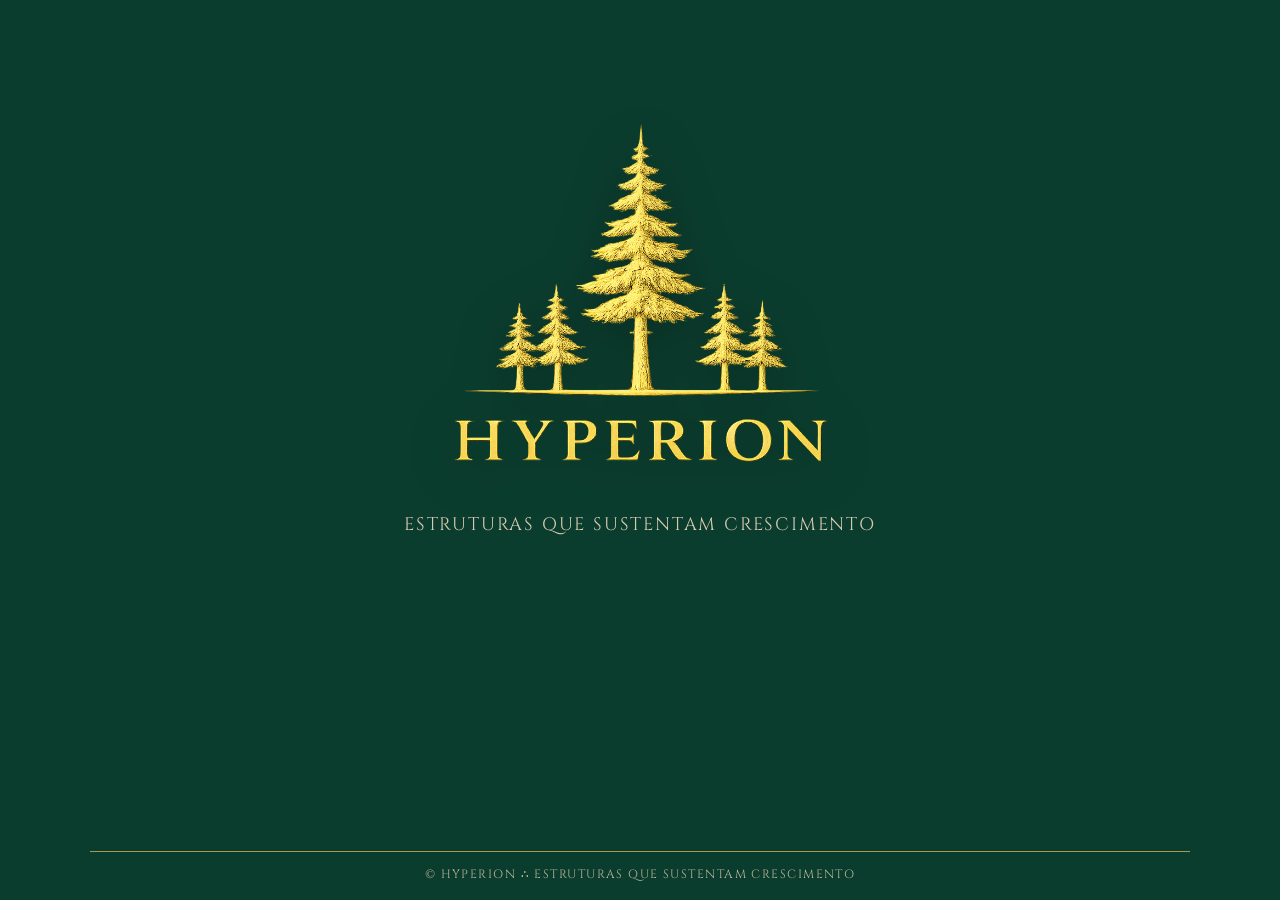
<file: index.html>
<!doctype html>
<html lang="pt-BR">
  <head>
    <meta charset="utf-8" />
    <meta name="viewport" content="width=device-width,initial-scale=1" />
    <meta
      name="description"
      content="Hyperion — ecossistema de produtos, marcas, tecnologia e soluções construídas para durar."
    />

    <link rel="stylesheet" href="styles.css?v=20260927b">

    <link rel="icon" href="images/favicon/favicon.ico" sizes="any">
    <link rel="icon" type="image/png" sizes="32x32" href="images/favicon/favicon-32x32.png">
    <link rel="icon" type="image/png" sizes="16x16" href="images/favicon/favicon-16x16.png">
    <link rel="apple-touch-icon" sizes="180x180" href="images/favicon/apple-touch-icon.png">

    <link rel="preconnect" href="https://fonts.googleapis.com">
    <link rel="preconnect" href="https://fonts.gstatic.com" crossorigin>
    <link
      href="https://fonts.googleapis.com/css2?family=Cinzel:wght@400;500;600&family=Inter:wght@300;400;500&display=swap"
      rel="stylesheet"
    >

    <title>Hyperion — Produtos, marcas e tecnologia</title>
  </head>

  <body>
    <!-- splash -->
    <div class="splash" id="splash" aria-label="Hyperion - Entrada">
      <main class="wrap">
        <img class="logo" src="images/Hyperion.png" alt="Hyperion" />
        <div class="tagline">Estruturas que sustentam crescimento</div>
      </main>
    </div>

    <!-- main -->
    <div class="app" id="app" aria-label="Hyperion - Conteúdo">
      <nav class="menu" aria-label="Menu principal">
        <a href="#home" data-target="home" class="menu-logo" aria-label="Página inicial">
          <img src="images/Hyperion_Trees.png" alt="Hyperion" />
        </a>
        <a href="#o-que-fazemos" data-target="o-que-fazemos">O que fazemos</a>
        <a href="#projetos" data-target="projetos">Projetos</a>
        <a href="#ecossistema" data-target="ecossistema">Ecossistema</a>
        <a href="#contato" data-target="contato">Contato</a>
      </nav>

      <div class="stage">
        <!-- Inicial -->
        <section class="panel is-active" id="home" data-panel>
          <div>
            <div class="kicker">Hyperion</div>

            <h1 class="title-gold">
              Escalar é consequência<br>
              Estrutura é decisão
            </h1>

            <p class="text-space">
              A Hyperion é uma empresa de tecnologia e um ecossistema de produtos,
              marcas e soluções construídos para durar.
            </p>

            <p class="text-space">
              Transformamos boas ideias em estruturas sólidas, combinando tecnologia,
              estratégia, excelência e visão de longo prazo.
            </p>
          </div>
        </section>

        <!-- Ecossistema -->
        <section class="panel" id="ecossistema" data-panel>
          <div>
            <div class="kicker">O ecossistema</div>

            <h2 class="title-gold">
              Diferentes identidades<br>
              Uma mesma filosofia
            </h2>

            <p class="text-space">
              Na natureza, um ecossistema reúne elementos distintos que convivem,
              evoluem e compartilham o mesmo ambiente sem perder sua individualidade.
              A Hyperion segue esse mesmo princípio.
            </p>

            <p class="text-space">
              <span class="title-gold"><b>Hyperion • </b></span>
              Tecnologia, produtos digitais e consultoria estratégica.
            </p>

            <p class="text-space">
              <span class="title-gold"><b>Monte Prado • </b></span>
              Limoncello artesanal, produzido em pequenos lotes a partir de uma
              receita autêntica da Toscana.
            </p>

            <p class="text-space">
              <span class="title-gold"><b>CatNatura • </b></span>
              Informação, educação e cuidado para tutores de gatos e pessoas que
              compartilham o amor pelos animais.
            </p>

            <p class="text-space">
              Cada marca possui sua própria voz, seu próprio público e seus próprios
              objetivos. O que as conecta é o compromisso com autenticidade,
              excelência e construção de valor no longo prazo.
            </p>
          </div>
        </section>

        <!-- O que fazemos -->
        <section class="panel" id="o-que-fazemos" data-panel>
          <div>
            <div class="kicker">O que fazemos</div>

            <h2 class="title-gold">
              Ideias transformadas<br>
              em estruturas duradouras
            </h2>

            <p class="text-space">
              <span class="title-gold"><b>Produtos próprios • </b></span>
              Criamos soluções digitais para mercados específicos, desenvolvidas
              com profundidade, visão de produto e potencial de longo prazo.
            </p>

            <p class="text-space">
              <span class="title-gold"><b>Tecnologia e engenharia • </b></span>
              Projetamos arquiteturas, sistemas e operações capazes de crescer com
              consistência, segurança e organização.
            </p>

            <p class="text-space">
              <span class="title-gold"><b>Consultoria estratégica • </b></span>
              Atuamos de forma seletiva em desafios de arquitetura, escalabilidade,
              reestruturação e sustentação de software.
            </p>

            <p class="text-space">
              Poucos projetos, envolvimento real e decisões fundamentadas. Não
              trabalhamos com volume: trabalhamos com contexto, responsabilidade e
              excelência.
            </p>
          </div>
        </section>

        <!-- Projetos -->
        <section class="panel" id="projetos" data-panel>
          <div>
            <div class="kicker">Produtos e projetos</div>

            <h2 class="title-gold">
              Construído com propósito<br>
              Pensado para permanecer
            </h2>

            <p class="text-space">
              A Hyperion desenvolve produtos próprios e participa de projetos
              selecionados nos quais tecnologia, estratégia e execução precisam
              caminhar juntas.
            </p>

            <h3 class="title-gold projects">Projetos realizados</h3>

            <!-- Imagens normalizadas em images/ourwork: todas em canvas de 300x300 px. -->
            <div class="project-logos" aria-label="Projetos realizados">
              <a href="https://www.makespaces.com.br/" target="_blank" rel="noopener noreferrer" aria-label="Conheça o Make Space">
                <img class="our-work" src="images/ourwork/MakeSpace.png" alt="Make Space" width="150" height="150">
              </a>

              <a href="http://www.adrielleharmoniza.com.br/" target="_blank" rel="noopener noreferrer" aria-label="Conheça a Clínica Adrielle Fontoura de Souza">
                <img class="our-work" src="images/ourwork/AFSE.png" alt="Clínica Adrielle Fontoura de Souza" width="150" height="150">
              </a>

              <a href="./works/private-work.html" target="_blank" rel="noopener noreferrer" aria-label="Conheça o projeto Ivy">
                <img class="our-work" src="images/ourwork/Ivy.png" alt="Ivy • Solução em Recorrência" width="150" height="150">
              </a>

              <a href="https://catalogo.zfoods.com.br" target="_blank" rel="noopener noreferrer" aria-label="Conheça a Z Foods">
                <img class="our-work" src="images/ourwork/ZFoods.png" alt="Z Foods • Carnes Premium" width="150" height="150">
              </a>

              <a href="./works/private-work.html" target="_blank" rel="noopener noreferrer" arial-label="Jade Finanças Pessoais">
                <img class="our-work" src="images/ourwork/Jade.png" alt="Jade Finanças" width="150px" height="150">
              </a>
            </div>
          </div>
        </section>

        <!-- Contato -->
        <section class="panel" id="contato" data-panel>
          <div>
            <div class="kicker">Contato</div>

            <h2 class="title-gold">Vamos conversar</h2>

            <p class="text-space">
              Se você deseja discutir um produto, uma parceria ou um desafio
              estratégico de tecnologia, apresente o contexto real da sua ideia ou
              da sua empresa.
            </p>

            <p class="text-space">
              A Hyperion atua de forma seletiva e responde pessoalmente a cada
              contato.
            </p>

            <p>
              <a class="cta" href="mailto:contato@hyperionroot.com">
                contato@hyperionroot.com
              </a>
            </p>
          </div>

          <h5 class="font-cinzel">
            HYPERION &nbsp; • &nbsp; FUNDADA POR EDUARDO EISMANN
            &nbsp; • &nbsp; PRODUTOS, MARCAS E TECNOLOGIA
          </h5>

          <p>
            <a
              class="cta"
              href="https://www.instagram.com/hyperionroot/"
              target="_blank"
              rel="noopener noreferrer"
            >
              <img class="contact-icon" src="images/icons/instagram.png" alt="Instagram">
            </a>
          </p>
        </section>
      </div>
    </div>

    <script src="scripts.js"></script>

    <footer class="footer">
      <div class="footer-line"></div>

      <div class="footer-content">
        <span>© Hyperion ∴ Estruturas que sustentam crescimento</span>
      </div>
    </footer>
  </body>
</html>
</file>
<file: styles.css>
:root{
  --bg: #0B3D2E;
  --g2: #1F5C45;
  --g3: #6E8F7A;
  --char: #1C1F1D;
  --sand: #D9CBB3;
  --gold: #C6A75E;
  --text: var(--sand);
}

html, body {
  height: 100%;
  overflow-x: hidden;
}

body {
  margin: 0;
  background: var(--bg);
  color: var(--gold);
  overflow: hidden;
  font-family: system-ui, -apple-system, Segoe UI, Roboto, Arial, sans-serif;
}

/* SPLASH */
.splash {
  position: fixed;
  inset: 0;
  display: grid;
  place-items: center;
  background: transparent;
  z-index: 50;
}

.wrap {
  width: min(900px, 92vw);
  text-align: center;
  padding: 12vh 0;
  margin-bottom: 30%;
}

.logo {
  width: min(520px, 72vw);
  height: auto;
  display: block;
  margin: 0 auto;
  opacity: 0;
  transform: translateY(10px);
  filter: drop-shadow(0 10px 24px rgba(0,0,0,0.25));
  transition: opacity 3300ms ease, transform 3300ms ease;
}

.tagline {
  margin-top: 18px;
  font-size: clamp(14px, 2.0vw, 18px);
  letter-spacing: 0.10em;
  text-transform: uppercase;
  color: var(--text);
  opacity: 0;
  transform: translateY(10px);
  transition: opacity 3000ms ease, transform 3000ms ease;
}

.is-ready .logo { opacity: 1; transform: translateY(0); }
.is-ready .tagline { opacity: 1; transform: translateY(0); transition-delay: 700ms; }

.is-exiting .logo,
.is-exiting .tagline {
  opacity: 0;
  transform: translateY(-6px);
  transition: opacity 900ms ease, transform 900ms ease;
}

/* APP */
.app {
  position: fixed;
  inset: 0;
  opacity: 0;
  pointer-events: none;
  transition: opacity 700ms ease;
  overflow-x: hidden;
}

.app-ready .app {
  opacity: 1;
  pointer-events: auto;
}

/* MENU (Desktop/base) */
.menu {
  position: absolute;
  top: 0; left: 0; right: 0;
  height: 64px;

  display: flex;
  align-items: center;
  justify-content: center;
  gap: 18px;
  padding: 0 16px;
  z-index: 10;

  background: linear-gradient(
    to bottom,
    rgba(11, 61, 46, 0.92),
    rgba(11, 61, 46, 0.55),
    rgba(11, 61, 46, 0)
  );

  backdrop-filter: blur(6px);

  /* IMPORTANT: remove "scrollwable menu" on desktop/base */
  overflow: hidden;
  white-space: normal;
}

/* golden line down the menu */
.menu::after {
  content: "";
  position: absolute;
  left: 50%;
  bottom: 0;
  transform: translateX(-50%);
  width: min(1100px, calc(100vw - 32px));
  height: 1px;
  background-color: var(--gold);
  opacity: 0.85;
}

.menu a {
  color: rgba(217, 203, 179, 0.92);
  text-decoration: none;
  font-size: 13px;
  letter-spacing: 0.16em;
  text-transform: uppercase;
  padding: 10px 10px;
  border-radius: 999px;
  transition: color 220ms ease, background 220ms ease;
}

.menu a:hover {
  color: var(--gold);
  background: rgba(31, 92, 69, 0.55);
}

.menu a[aria-current="page"] {
  color: var(--gold);
  background: rgba(31, 92, 69, 0.75);
}

/* home icon */
.menu-logo {
  padding: 6px 10px;
  display: flex;
  align-items: center;
}

.menu-logo img {
  height: 26px;
  width: auto;
  display: block;
  filter: drop-shadow(0 2px 6px rgba(0,0,0,0.25));
}

.menu-logo[aria-current="page"] {
  background: rgba(31, 92, 69, 0.75);
  border-radius: 999px;
}

/* STAGE / PANELS */
.stage {
  position: absolute;
  inset: 0;
  padding-top: 64px;
  display: grid;
  place-items: start center;
  overflow-x: hidden;
}

.panel {
  min-height: auto;
  display: none;
  align-content: start;
  padding-top: 7vh;
  padding-inline: clamp(18px, 5vw, 28px);
}

.panel > div {
  width: 100%;
  max-width: 980px;
  margin: 0 auto;
}

.panel.is-active {
  display: grid;
  animation: panelIn 520ms ease both;
}

@keyframes panelIn {
  from { opacity: 0; transform: translateY(10px); }
  to   { opacity: 1; transform: translateY(0); }
}

.kicker {
  color: rgba(110, 143, 122, 0.95);
  letter-spacing: 0.18em;
  text-transform: uppercase;
  font-size: 12px;
  margin-bottom: 14px;
}

h1, h2, h3 {
  margin: 0 0 14px 0;
  color: var(--sand);
  letter-spacing: 0.02em;
  line-height: 1.06;
}

h1 { font-size: clamp(28px, 5vw, 46px); }
h2 { font-size: clamp(22px, 3.6vw, 34px); }

p {
  margin: 0 0 12px 0;
  max-width: 68ch;
  color: var(--sand);
  font-size: 16px;
  line-height: 1.7;
}

.accent { color: var(--gold); }

.cta {
  margin-top: 22px;
  display: inline-flex;
  align-items: center;
  gap: 10px;
  padding: 12px 16px;
  border-radius: 999px;
  background: rgba(31, 92, 69, 0.75);
  color: var(--gold);
  text-decoration: none;
  letter-spacing: 0.10em;
  text-transform: uppercase;
  font-size: 12px;
  transition: transform 220ms ease, background 220ms ease;
}

.cta:hover {
  transform: translateY(-1px);
  background: rgba(31, 92, 69, 0.92);
}

/* FOOTER */
.footer {
  position: absolute;
  left: 0;
  right: 0;
  bottom: 0;

  padding: 24px 0 18px;
  display: flex;
  flex-direction: column;
  align-items: center;
  pointer-events: none;

  /* adjustment in footer to prevent touch borders */
  padding-inline: clamp(16px, 5vw, 28px);
}

.footer-line {
  width: min(1100px, calc(100vw - 32px));
  height: 1px;
  background-color: var(--gold);
  opacity: 0.85;
  margin-bottom: 14px;
}

.footer-content {
  width: 100%;
  max-width: 1100px;
  display: flex;
  justify-content: center;
  text-align: center;
  flex-wrap: wrap;
  row-gap: 6px;

  font-size: 12px;
  letter-spacing: 0.12em;
  text-transform: uppercase;
  color: rgba(217, 203, 179, 0.85);
}

/* Fonts */
h1, h2, h3, .kicker, .menu a, .tagline, .footer-content, .font-cinzel {
  font-family: 'Cinzel', serif;
}

p {
  font-family: 'Inter', system-ui, -apple-system, Segoe UI, Roboto, Arial, sans-serif;
}

.title-gold { color: var(--gold); }

/* Accessibility */
@media (prefers-reduced-motion: reduce) {
  .logo, .tagline { transition: none; transform: none; opacity: 1; }
  .is-exiting .logo, .is-exiting .tagline { transition: none; }
  .app { transition: none; opacity: 1; pointer-events: auto; }
  .panel.is-active { animation: none; }
}

/* mobile first */
@media (max-width: 640px) {

  /* break menu in lines to prevent swipe */
  .menu {
    height: auto;
    padding: 10px 12px;

    justify-content: center;
    flex-wrap: wrap;

    column-gap: 10px;
    row-gap: 10px;

    overflow: hidden;
    white-space: normal;

    -webkit-mask-image: none;
            mask-image: none;
  }

  .menu a {
    font-size: 11px;
    letter-spacing: 0.10em;
    padding: 9px 12px;
    max-width: 100%;
  }

  .menu-logo img {
    height: 22px;
  }

  .stage {
    padding-top: 112px;

    /* for swipe effect */
    touch-action: pan-y;
    overscroll-behavior-x: contain;
    -webkit-overflow-scrolling: touch;
  }

  .footer-content {
    flex-direction: column;
    gap: 6px;
    letter-spacing: 0.10em;
  }
}

.text-title-space {
  margin-top: 30px;
}

.text-space {
  margin-top: 20px;
}

.contact-icon {
  width: 33px;
  height: 33px;
}

/* PROJETOS: quatro caixas idênticas, com logos normalizadas pelo conteúdo visível. */
.project-logos {
  display: grid;
  grid-template-columns: repeat(4, minmax(0, 1fr));
  justify-items: center;
  align-items: center;
  gap: 24px;
  width: min(760px, 100%);
  margin: 20px 0 28px;
}

.project-logos a {
  display: flex;
  align-items: center;
  justify-content: center;
  width: 150px;
  height: 150px;
  max-width: 100%;
  text-decoration: none; /* Remove os traços azuis dos links inline. */
  line-height: 0;
}

.project-logos .our-work {
  display: block;
  width: 150px;
  height: 150px;
  max-width: 100%;
  object-fit: contain;
}

@media (max-width: 640px) {
  .project-logos {
    grid-template-columns: repeat(2, minmax(0, 1fr));
    gap: 16px;
  }
  .project-logos a,
  .project-logos .our-work {
    width: 130px;
    height: 130px;
  }
}

.projects {
  margin-top: 5%;
}

ul {
  color: var(--sand);
  list-style-type: none;
}

.margin-description {
  margin-left: 3%;
}
</file>
